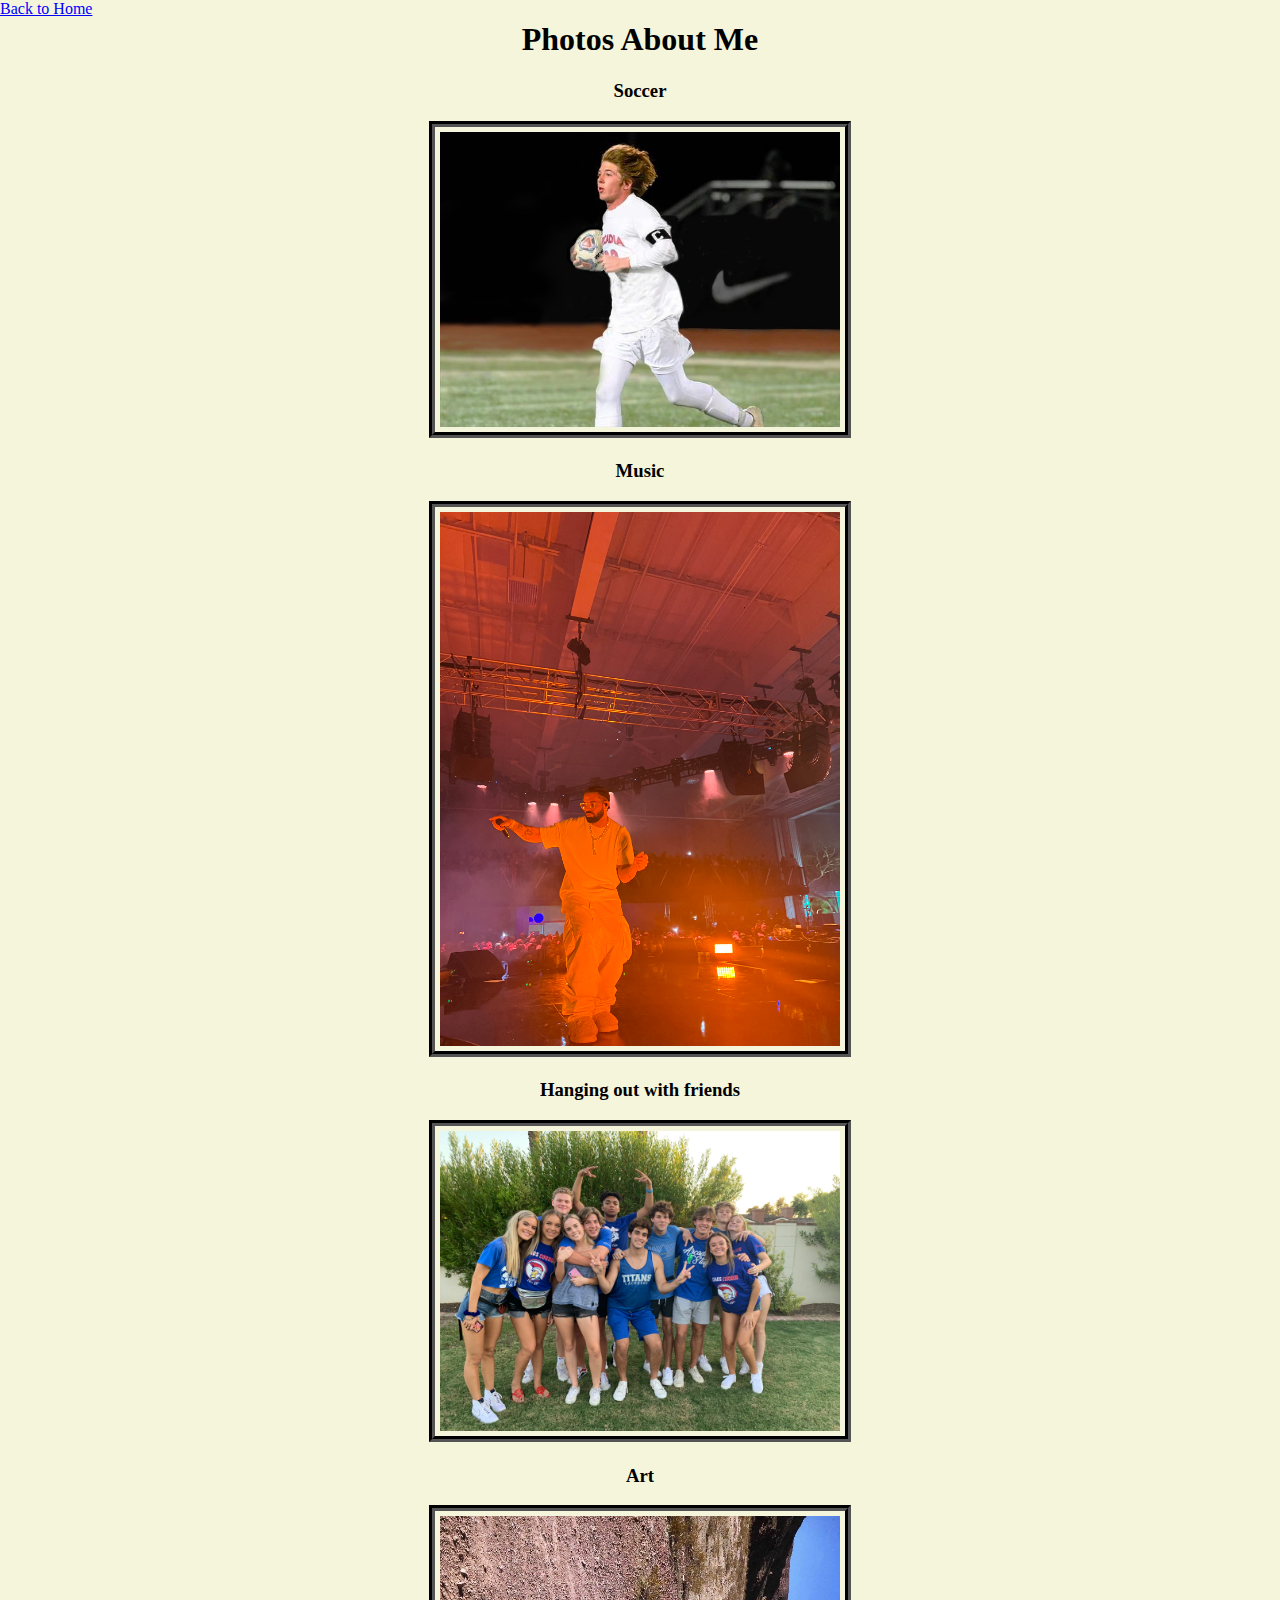
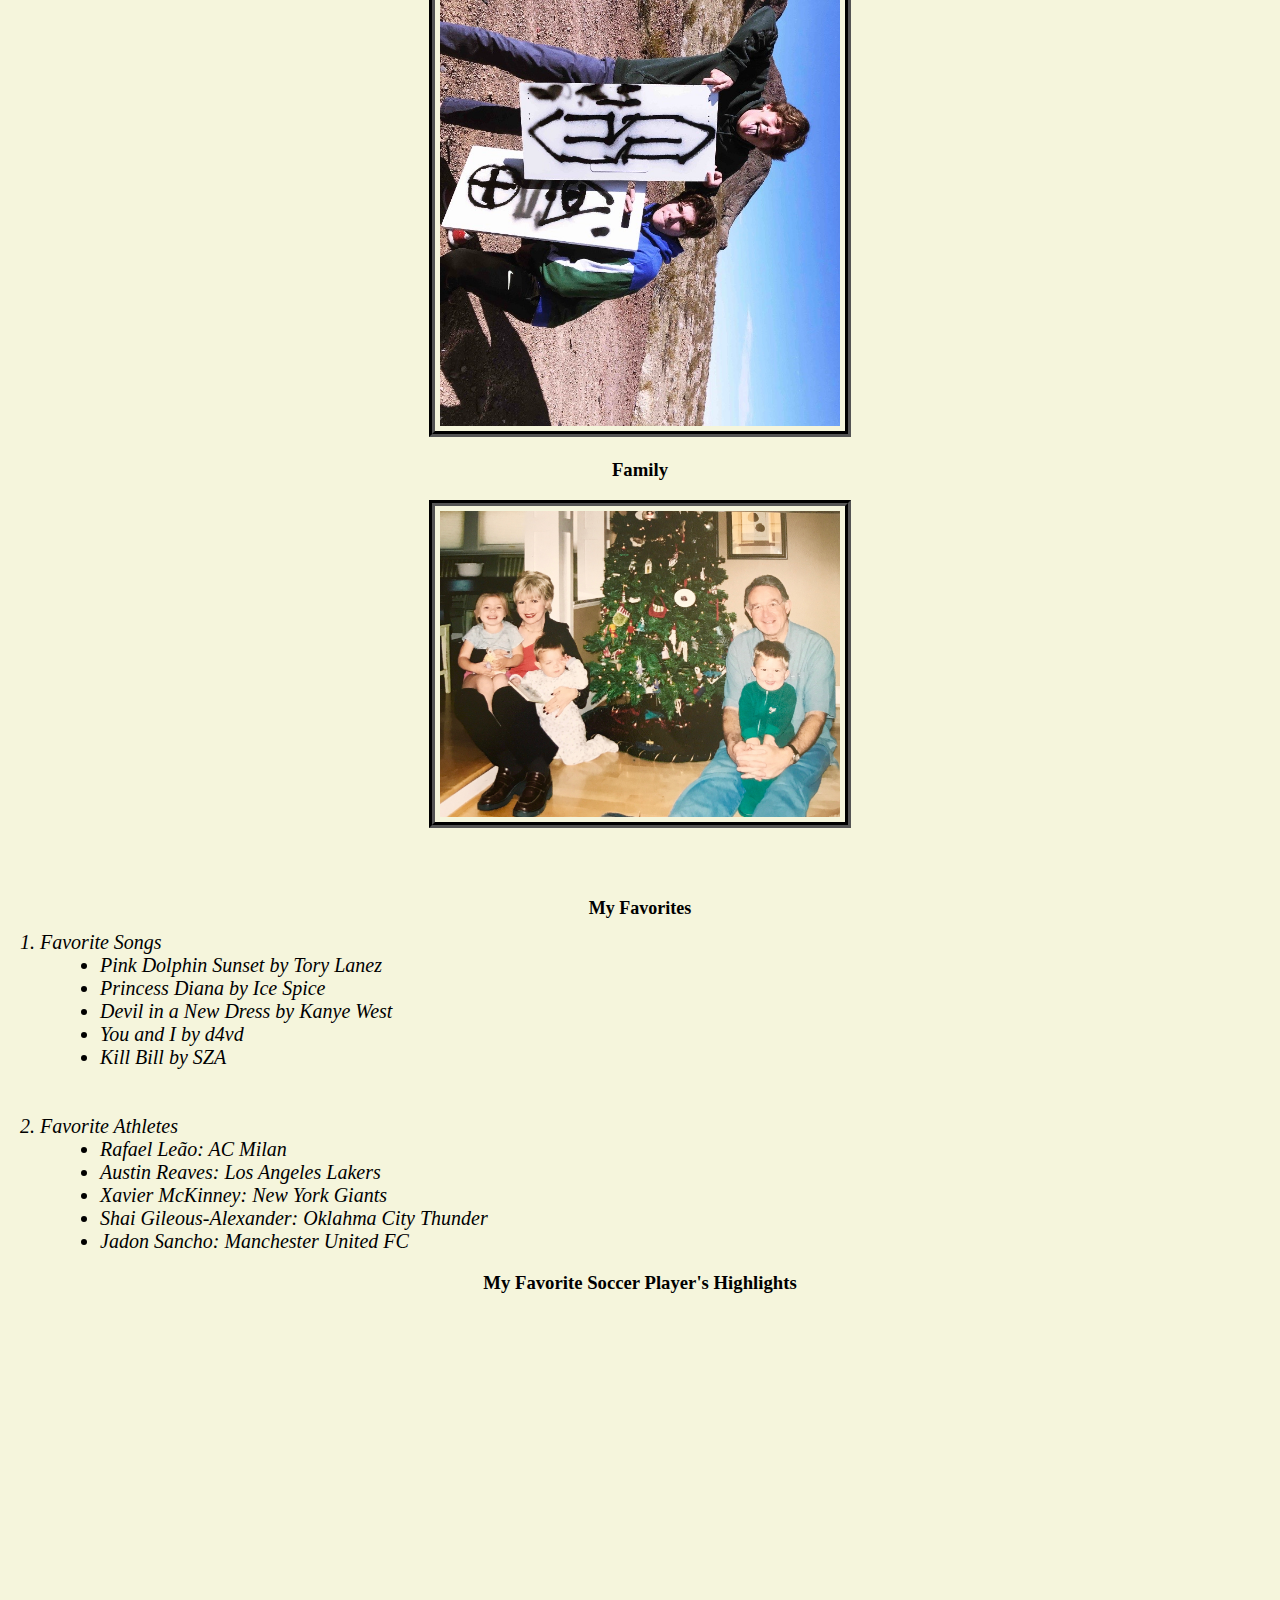
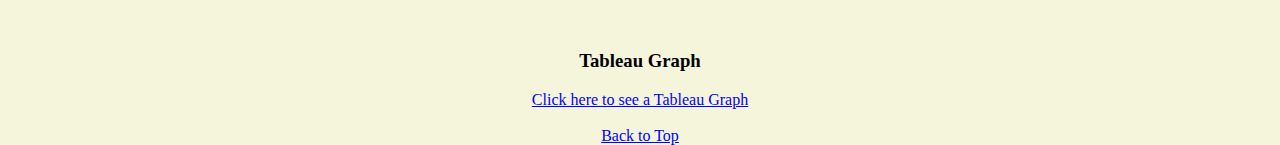
<file: gallery.html>
<!DOCTYPE html>
<html lang="en">
<head>
    <meta charset="UTF-8">
    <meta http-equiv="X-UA-Compatible" content="IE=edge">
    <meta name="viewport" content="width=device-width, initial-scale=1.0">
    <title>My Photos</title>
    <link rel="stylesheet" href="css/styles2.css">
</head>
<body>
    <div class="common nav">
        <a href="index.html">Back to Home</a>
    </div>
    <div class="common content">
        <span class="gallery">
            <h1>Photos About Me</h1>
            <h3>Soccer</h3>
            <img src="IMG_5559.JPG">
            <h3>Music</h3>
            <img src="IMG_1386.jpeg">
            <h3>Hanging out with friends</h3>
            <img src="IMG_2717.jpeg">
            <h3>Art</h3>
            <img src="IMG_4729.jpeg">
            <h3>Family</h3>
            <img src="RenderedImage.jpeg">
        </span>
        <br>
        <br>
        <br>
        <br>
        <div class="page-content">
            <h1>My Favorites</h1>
            <ol class="favorite-list">
                <li>Favorite Songs</li>
                <ul>
                    <li>Pink Dolphin Sunset by Tory Lanez</li>
                    <li>Princess Diana by Ice Spice</li>
                    <li>Devil in a New Dress by Kanye West</li>
                    <li>You and I by d4vd</li>
                    <li>Kill Bill by SZA</li>
                </ul>
                <br>
                <br>
                <li>Favorite Athletes</li>
                <ul>
                    <li>Rafael Leão: AC Milan</li>
                    <li>Austin Reaves: Los Angeles Lakers</li>
                    <li>Xavier McKinney: New York Giants</li>
                    <li>Shai Gileous-Alexander: Oklahma City Thunder</li>
                    <li>Jadon Sancho: Manchester United FC</li>
                </ul>
                </ul>
            </ol>
        </div>
        <h3>My Favorite Soccer Player's Highlights</h3>
        <iframe width="560" height="315" src="https://www.youtube.com/embed/JjwwFcwaf0Y"
        frameborder="0" allow="accelerometer; autoplay; clipboard-write; encrypted-media; gyroscope; picture-in-picture"
        allowfullscreen></iframe>
        <br>
        <h3>Tableau Graph</h3>
        <a href="tableau.html">Click here to see a Tableau Graph</a>
        <br>
        <br>
        <a href="top">Back to Top</a>
    </div>
</body>
</html>
</file>
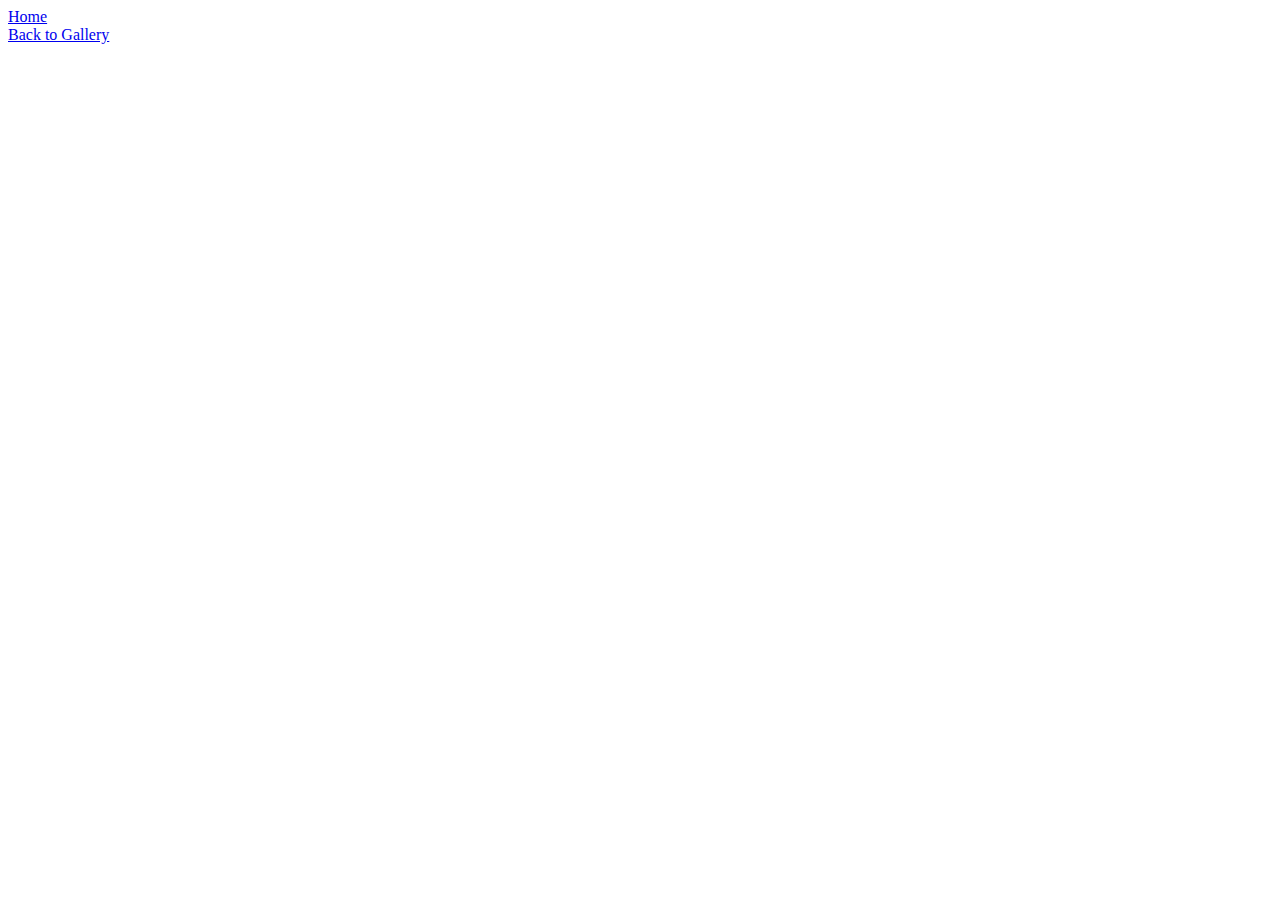
<file: tableau.html>
<!DOCTYPE html>
<html lang="en">

<head>
    <meta charset="UTF-8">
    <meta http-equiv="X-UA-Compatible" content="IE=edge">
    <meta name="viewport" content="width=device-width, initial-scale=1.0">
    <title>Tableau Graph</title>
</head>

<body>
    <a href="index.html">Home</a>
    <br>
    <a href="gallery.html">Back to Gallery</a>
    <div class='tableauPlaceholder' id='viz1682461189322' style='position: relative'><noscript><a href='#'><img
                    alt='Customer Demographics dark '
                    src='https:&#47;&#47;public.tableau.com&#47;static&#47;images&#47;Da&#47;DataSuperStarSubmission&#47;CustomerDemographicsdark&#47;1_rss.png'
                    style='border: none' /></a></noscript><object class='tableauViz' style='display:none;'>
            <param name='host_url' value='https%3A%2F%2Fpublic.tableau.com%2F' />
            <param name='embed_code_version' value='3' />
            <param name='site_root' value='' />
            <param name='name' value='DataSuperStarSubmission&#47;CustomerDemographicsdark' />
            <param name='tabs' value='no' />
            <param name='toolbar' value='yes' />
            <param name='static_image'
                value='https:&#47;&#47;public.tableau.com&#47;static&#47;images&#47;Da&#47;DataSuperStarSubmission&#47;CustomerDemographicsdark&#47;1.png' />
            <param name='animate_transition' value='yes' />
            <param name='display_static_image' value='yes' />
            <param name='display_spinner' value='yes' />
            <param name='display_overlay' value='yes' />
            <param name='display_count' value='yes' />
            <param name='language' value='en-US' />
        </object></div>
    <script
        type='text/javascript'>                    var divElement = document.getElementById('viz1682461189322'); var vizElement = divElement.getElementsByTagName('object')[0]; vizElement.style.width = '1650px'; vizElement.style.height = '1027px'; var scriptElement = document.createElement('script'); scriptElement.src = 'https://public.tableau.com/javascripts/api/viz_v1.js'; vizElement.parentNode.insertBefore(scriptElement, vizElement);                </script>
</body>

</html>
</file>
<file: css/styles2.css>
html{
    height: 69%;
}
body{
    height: 100%;
    margin: 0;
    padding 0;
    font-family: Cambria, Cochin, Georgia, Times, 'Times New Roman', serif;
    background-color: beige;
    background-image: url('https://images.unsplash.com/photo-1464618663641-bbdd760ae84a?ixlib=rb-4.0.3&ixid=MnwxMjA3fDB8MHxzZWFyY2h8Mnx8d2Vic2l0ZSUyMGJhY2tncm91bmR8ZW58MHx8MHx8&w=1000&q=80');
    background-size: cover;
    background-repeat: repeat;
    color: black;
}
img{
    display: block;
    border: 6px groove black;
    padding: 5px;
    margin: auto;
}
a{
    color: blue;
}
a:visited{
    color: black;
}
li{
    font-style: oblique;
}
li:hover{
    font-size: 150%;
    text-decoration: underline;
    background-color: aliceblue;
}
.common{
    position: absolute;
}
.nav{
    top: 0;
    left: 0;
    z-index: 1;
}
.footer{
    position:fixed;
    background-color: beige;
    bottom: 0;
    left: 0;
    right: 0;
    display: block;
    text-align: center;
}
.content{
    left: 0;
    right: 0;
    text-align: center;
}
.gallery img{
    width: 400px;
    display: inline;
}
.page-content h1{
    font-size: large;
    color: black;
}
.favorite-list{
    font-size: 20px;
    color: black;
    list-style-type: decimal;
}
.favorite-list ul{
    list-style-type: disc;
    margin-left: 20px;
}
.favorite-list{
    text-align: left;
    margin-top: 5px;
    margin-bottom: 5px;
}
</file>
